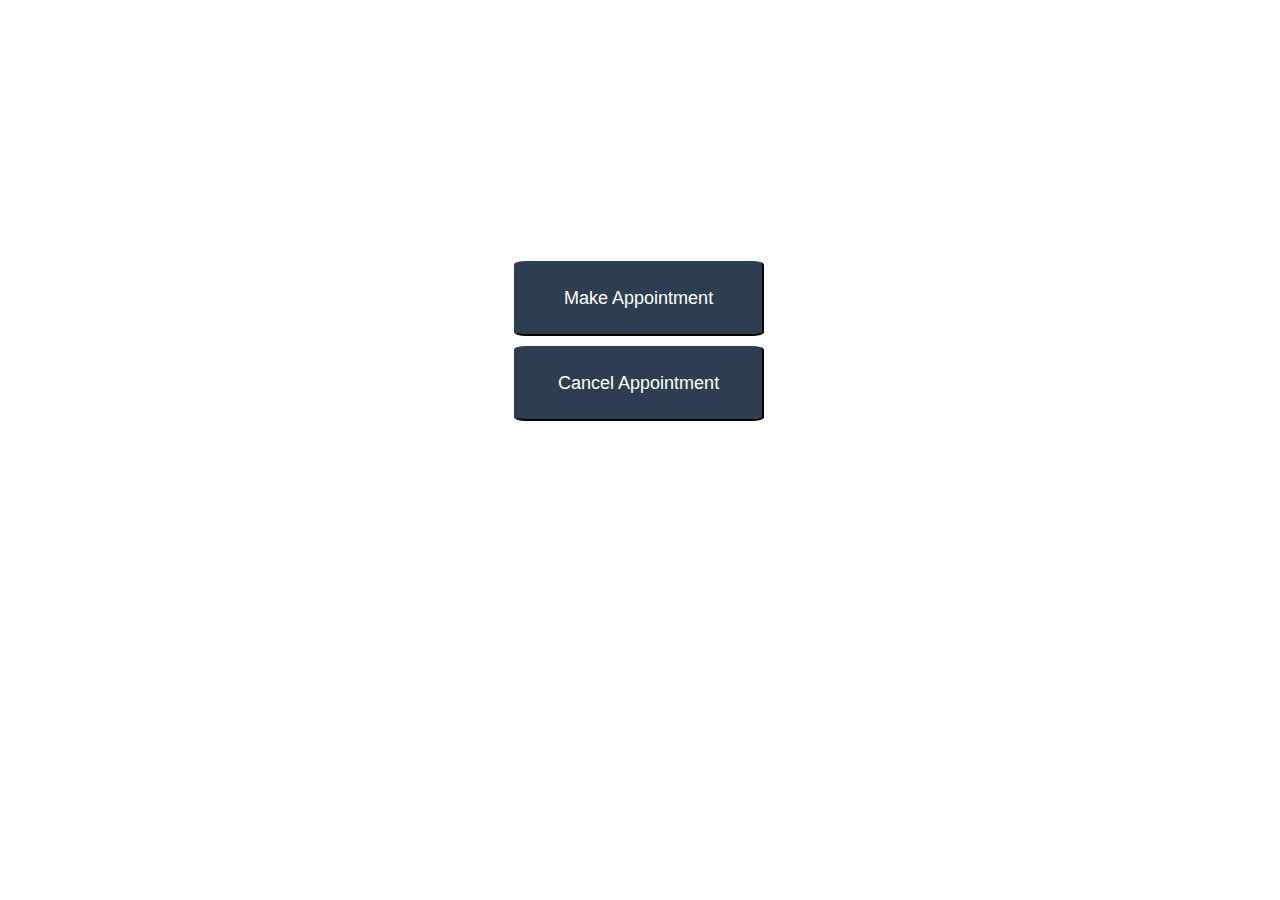
<file: index.html>
<!DOCTYPE html>
    <html>
    <head>
    <title>car service center</title>
        <link rel="stylesheet" type="text/css" href="style.css"/>

    </head>
    <body>

        <div class="form-group">
            <div class="a">
                <form action="appointment.html" method="post">
                <button type="submit" id="btnMake" name="Make" class="btn btn-primary">Make Appointment</button>
                
                </form> 
                
                <form action="cancelApp.html" method="post">
                
                <button type="submit" id="btnCancel" name="Cancel" class="btn btn-primary">Cancel Appointment</button>
                </form>
            </div>
        </div>

    </body>
    </html>
</file>
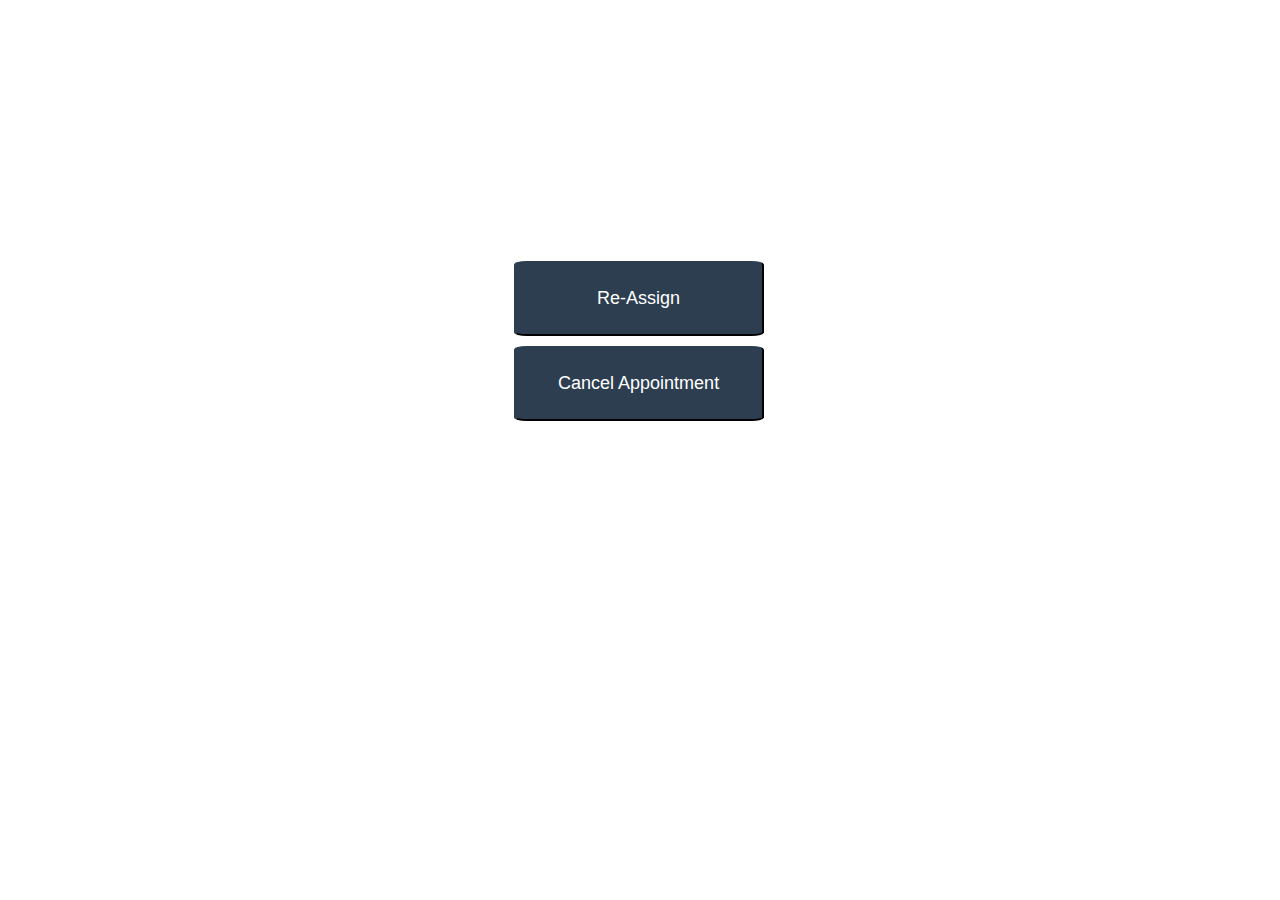
<file: admin.html>
<!DOCTYPE html>
    <html>
    <head>
    <title>Admin</title>
        <link rel="stylesheet" type="text/css" href="style.css"/>

    </head>
    <body>

        <div class="form-group">
            <div class="a">
                <form action="" method="post">
                <button type="submit" id="btnMake" name="Make" class="btn btn-primary">Re-Assign</button>
                
                </form> 
                
                <form action="" method="post">
                
                <button type="submit" id="btnCancel" name="Cancel" class="btn btn-primary">Cancel Appointment</button>
                </form>
            </div>
        </div>

    </body>
    </html>
</file>
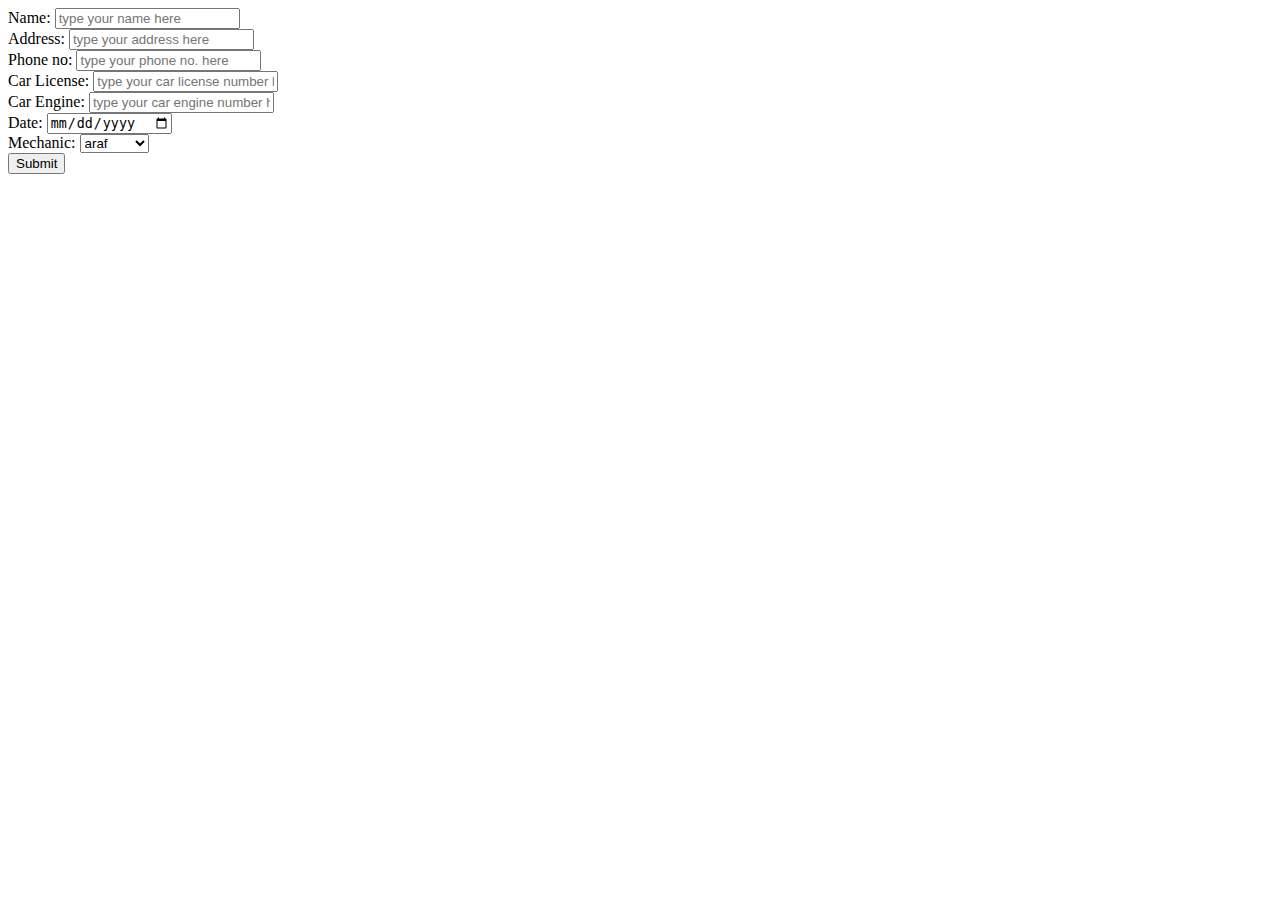
<file: appointment.html>
<!DOCTYPE html>
<html>
    <head>
    <title></title>
        
    </head>
    <body>
    <div>
        <form class="" action="appoint.php" method="post">
            <div>
            <label>Name:</label>
            <input type="text" id="name" name="name" placeholder="type your name here">
            </div>
            <div>
            <label>Address:</label>
            <input type="text" id="address" name="address" placeholder="type your address here">
            </div>
            <div>
            <label>Phone no:</label>
            <input type="text" id="phone" name="phone" placeholder="type your phone no. here">
            </div>
            <div>
            <label>Car License:</label>
            <input type="text" id="license" name="license" placeholder="type your car license number here">
            </div>
            <div>
            <label>Car Engine:</label>
            <input type="text" id="engine" name="engine" placeholder="type your car engine number here">
            </div>
            <div>
            <label>Date:</label>
            <input type="date" name="date" id="date">
            </div>
            <div>
            <label>Mechanic:</label>
            <select name="mechanic" id="mechanic">
             <option value="araf">araf</option>
             <option value="asif">asif</option>
             <option value="shams">shams</option>
             <option value="rakib">rakib</option>
             <option value="junayed">junayed</option>
            </select>
            </div>
            <div>
            <button type="submit" id="submit" name="submit">Submit</button>
            </div>
        
        </form>
        
    </div>
    </body>
</html>
</file>
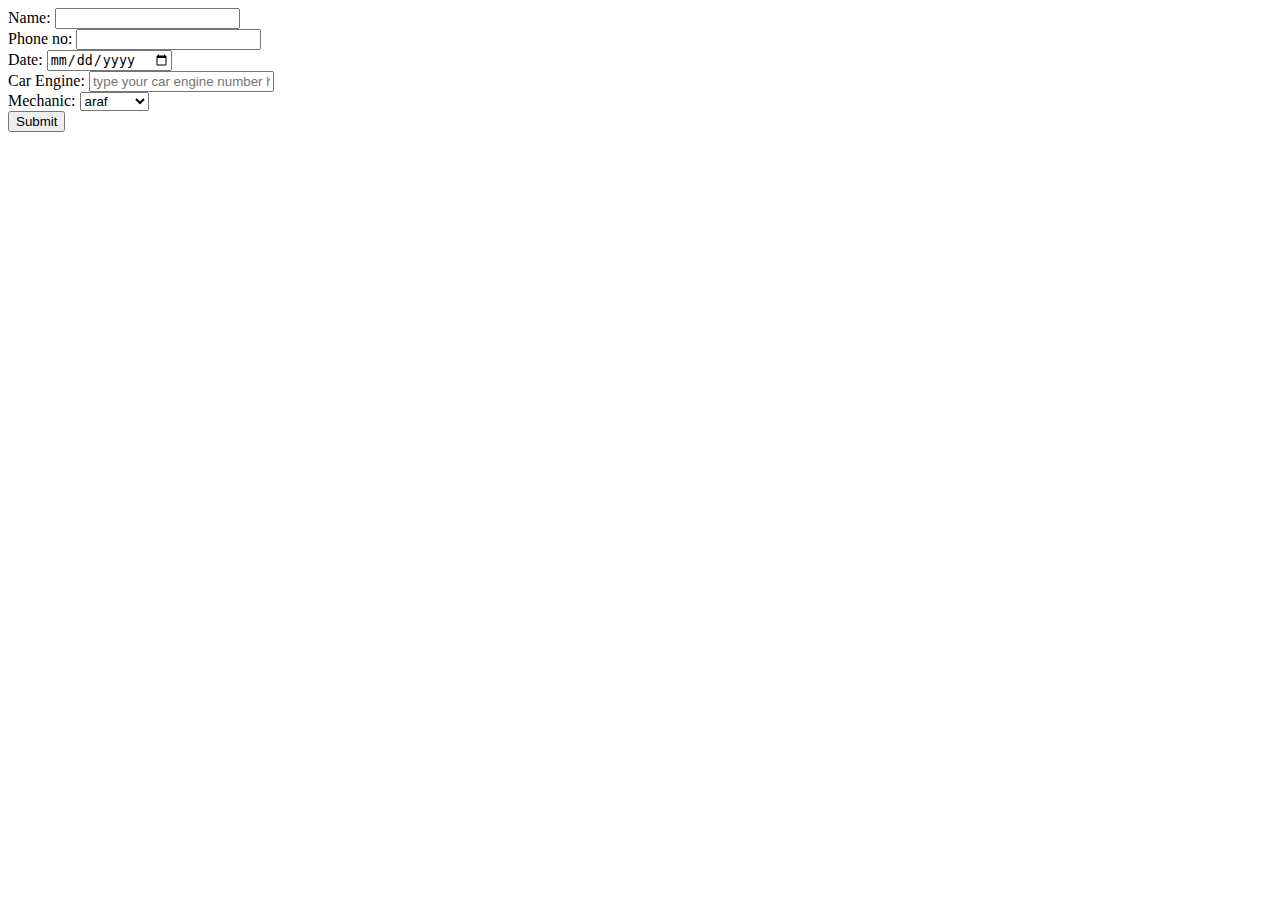
<file: cancelApp.html>
<!DOCTYPE html>
<html>
    <head>
    <title></title>
    </head>
    <body>
    
    <div>
     <form class="" action="cancelled.php" method="post">
     <div>
     <label>Name:</label>
     <input type="text" id="name" name="name">
     </div>   
      <div>
     <label>Phone no:</label>
     <input type="text" id="phone" name="phone">
     </div>
     <div>
     <label>Date:</label>
     <input type="date" id="date" name="date">
     </div>
     <div>
            <label>Car Engine:</label>
            <input type="text" id="engine" name="engine" placeholder="type your car engine number here">
            </div>
     <div>
            <label>Mechanic:</label>
            <select name="mechanic" id="mechanic">
             <option value="araf">araf</option>
             <option value="asif">asif</option>
             <option value="shams">shams</option>
             <option value="rakib">rakib</option>
             <option value="junayed">junayed</option>
            </select>
            </div>
            <div>
            <button type="submit" id="submit" name="submit">Submit</button>
            </div>
     </form>   
    </div>
    </body>
</html>
</file>
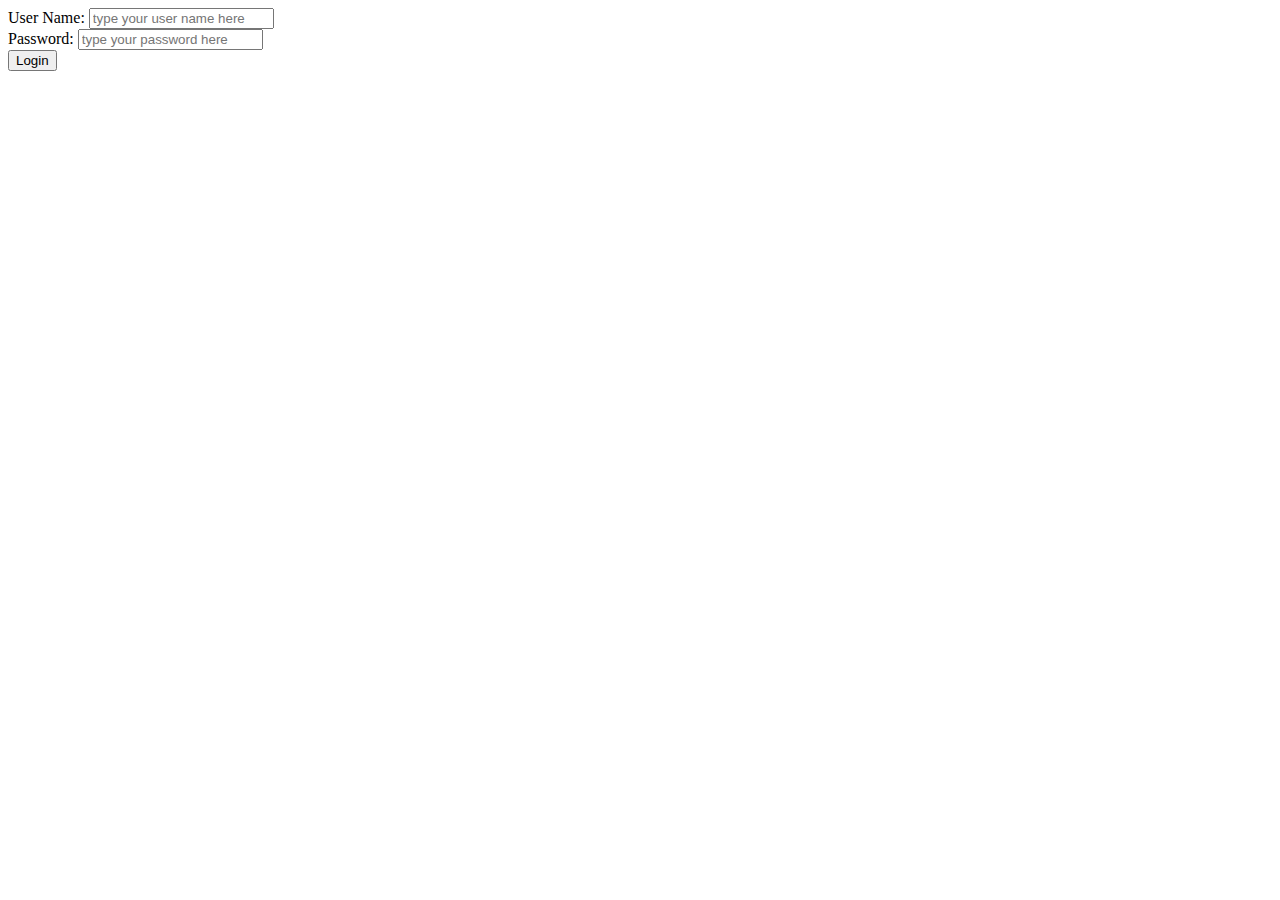
<file: loginPage.html>
<!DOCTYPE html>
<html>
    <head>
    <title></title>
    </head>
    <body>
        <div>
        
        <form class="" action="login.php" method="post">
        <div>
            <label>User Name:</label>
            <input type="text" id="name" name="name" placeholder="type your user name here">
            </div>
            <div>
            <label>Password:</label>
            <input type="password" id="pass" name="pass" placeholder="type your password here">
            </div>
            <div>
            <button type="submit" id="login" name="login">Login</button>
            </div>
            
        </form>
        </div>
    
    
    </body>
</html>
</file>
<file: style.css>
.btn-primary {
  color: #ffffff;
  background-color: #2c3e50;
  border-color: #2c3e50;
  height: 75px;
  width: 250px;
  border-radius: 5%;
    font-size: 18px;
}
.btn-primary:focus,
.btn-primary.focus {
  color: #ffffff;
  background-color: #1a242f;
  border-color: #000000;
}
.btn-primary:hover {
  color: #ffffff;
  background-color: #1a242f;
  border-color: #161f29;
}
.btn-primary:active,
.btn-primary.active,
.open > .dropdown-toggle.btn-primary {
  color: #ffffff;
  background-color: #1a242f;
  border-color: #161f29;
}
.btn-primary:active:hover,
.btn-primary.active:hover,
.open > .dropdown-toggle.btn-primary:hover,
.btn-primary:active:focus,
.btn-primary.active:focus,
.open > .dropdown-toggle.btn-primary:focus,
.btn-primary:active.focus,
.btn-primary.active.focus,
.open > .dropdown-toggle.btn-primary.focus {
  color: #ffffff;
  background-color: #0d1318;
  border-color: #000000;
}
.btn-primary:active,
.btn-primary.active,
.open > .dropdown-toggle.btn-primary {
  background-image: none;
}
.btn-primary.disabled:hover,
.btn-primary[disabled]:hover,
fieldset[disabled] .btn-primary:hover,
.btn-primary.disabled:focus,
.btn-primary[disabled]:focus,
fieldset[disabled] .btn-primary:focus,
.btn-primary.disabled.focus,
.btn-primary[disabled].focus,
fieldset[disabled] .btn-primary.focus {
  background-color: #2c3e50;
  border-color: #2c3e50;
}
.btn-primary .badge {
  color: #2c3e50;
  background-color: #ffffff;
}
#btnMake {
    margin-top: 20%;
    margin-left: 40%;
}

#btnCancel {
    margin-left: 40%;
    margin-top: 10px;
}
</file>
